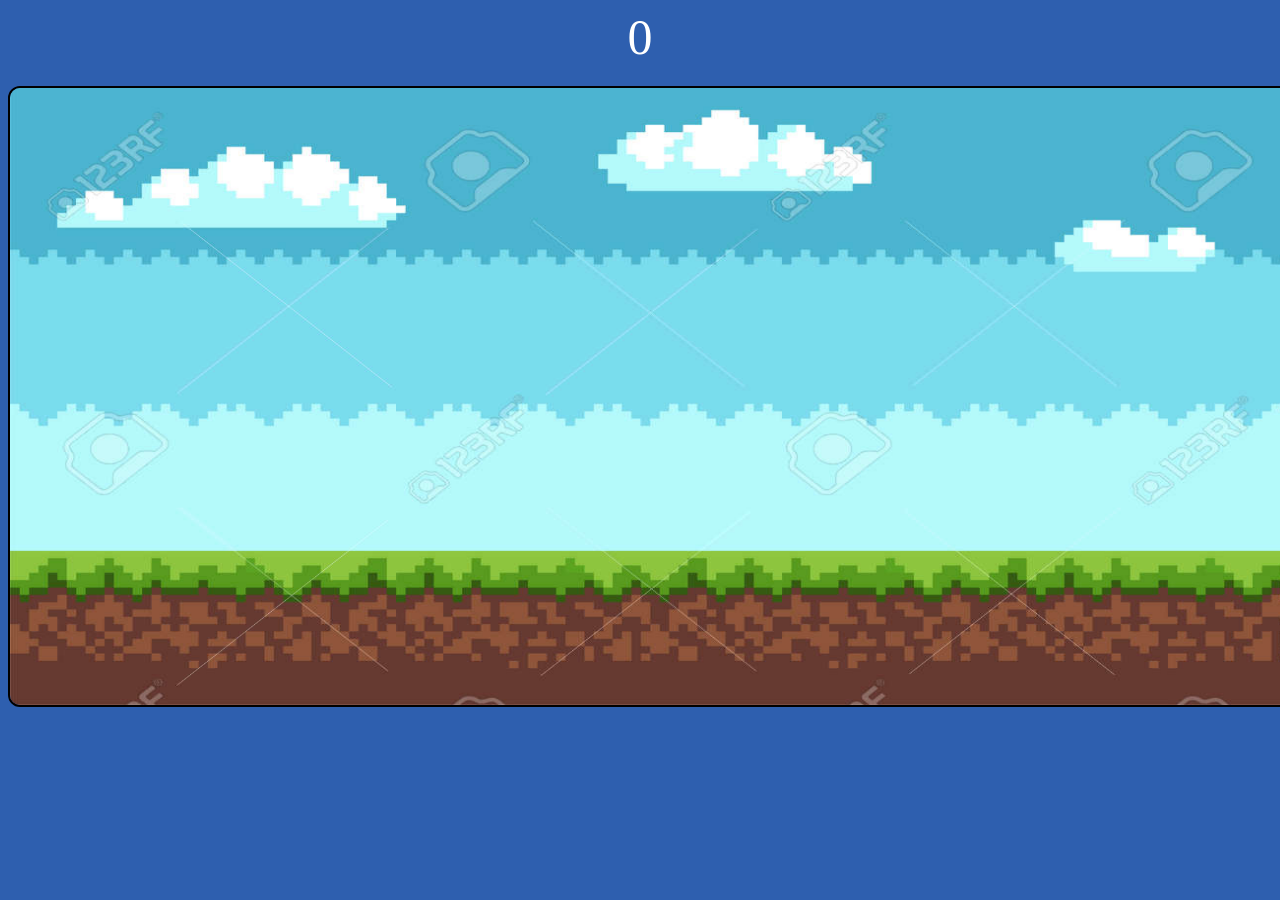
<file: play/game.html>
<!DOCTYPE html>
<html lang="en">
<head>
    <meta charset="UTF-8">
    <meta name="viewport" content="width=device-width, initial-scale=1.0, user-scalable=no">
    <title>Flappy Bird</title>
    <link rel="stylesheet" href="game.css">
</head>
<body>
    <div class="score">
        <span id="score">0</span>
    </div>
    <div id="popup" style="display: none;">
        <h2>Game Over!</h2>
        <p>Your score: <span id="final-score">0</span></p>
        <button onclick="restart()">Restart</button>
        <button onclick="window.location.href='../index.html'">Home</button>
    </div>
    <div id="rotate-msg" style="display:none; flex-direction:column; align-items:center; justify-content:center; height:100vh; color:white; font-size:6vw; text-align:center; padding: 20px;">
    📱 Rotate your phone to landscape to play!
    </div>
    <canvas id="gamescreen"></canvas>
    <script src="game.js"></script>
</body>
</html>
</file>
<file: play/game.css>
body {
    background-color: rgb(46, 95, 175);
    overflow: hidden; /* ← stops page scroll during game */
}
#gamescreen {
    border: 2px solid black;
    display: block;
    margin: 20px auto;
    border-radius: 12px;
    width: 1450px;
    height: 700px;
}
.score {
    color: white;
    display: flex;
    font-size: 50px;
    justify-content: center;
}
#popup {
    display: flex;
    position: absolute;
    width: 300px;
    top: 50%;
    left: 50%;
    transform: translate(-50%, -50%);
    background-color: rgb(46, 95, 175);
    padding: 20px;
    text-align: center;
    border-radius: 12px;
    flex-direction: column;
    align-items: center;
    text-transform: none; /* ← fixed */
}
#popup button {
    background-color: rgba(104, 87, 87, 0.288);
    color: white;
    margin-bottom: 20px;
    outline: none;
    border: none;
    border-radius: 12px;
    font-size: 16px; /* ← added */
    padding: 8px 16px; /* ← added */
    cursor: pointer;
}
@media (max-width: 600px) {
    #gamescreen {
        display: block; /* ← fixed from flex */
        margin: 0 auto;
        border-radius: 12px;
        width: 100%;    /* ← fixed from 100vw */
        aspect-ratio: 1450 / 700;
        height: auto;
    }
    .score {
        font-size: 12vw;
        justify-content: center;
    }
    #popup {
        width: 65vw;
        padding: 10px;
        justify-content: center;
    }
    #popup button {
        width: 20vw;
        height: 5vh;
        background-color: rgb(34, 57, 101);
        border-radius: 5px;
        font-size: 3vw; /* ← added for mobile */
    }
}
@media (max-width: 900px) and (orientation: portrait) {
    #gamescreen { display: none; }
    .score { display: none; }
    #rotate-msg {
        display: flex !important;
    }
}
@media (max-width: 900px) and (orientation: landscape) {
    body { 
        margin: 0; 
        padding: 0;
        display: flex;
        justify-content: center;
        align-items: center;
    }
    #gamescreen {
        display: block;
        border-radius: 12px;
        border: 2px solid black;
        margin: 0 auto;
    }
    .score {
        position: absolute;
        top: 10px;
        width: 100%;
        font-size: 8vw;
        z-index: 10;
    }
    #popup button {
        font-size: 3vw;
        padding: 6px 12px;
    }
}
</file>
